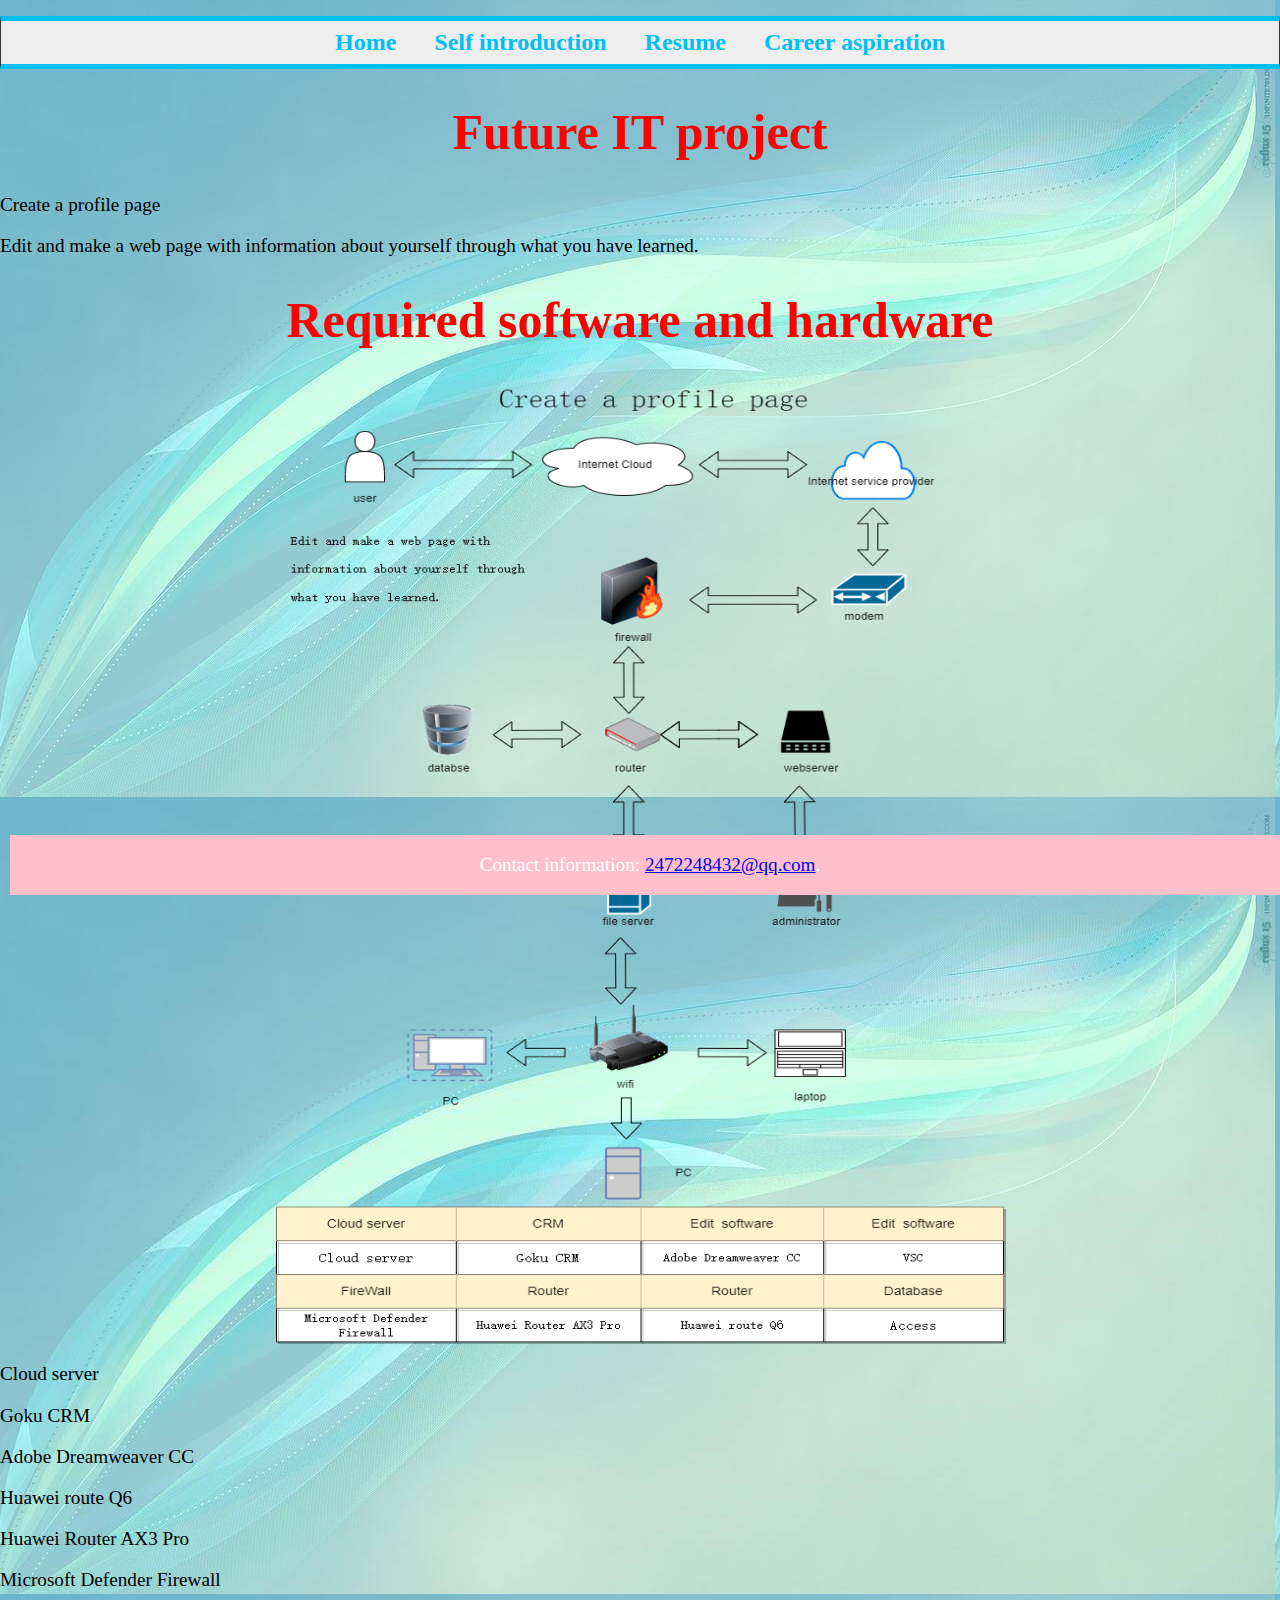
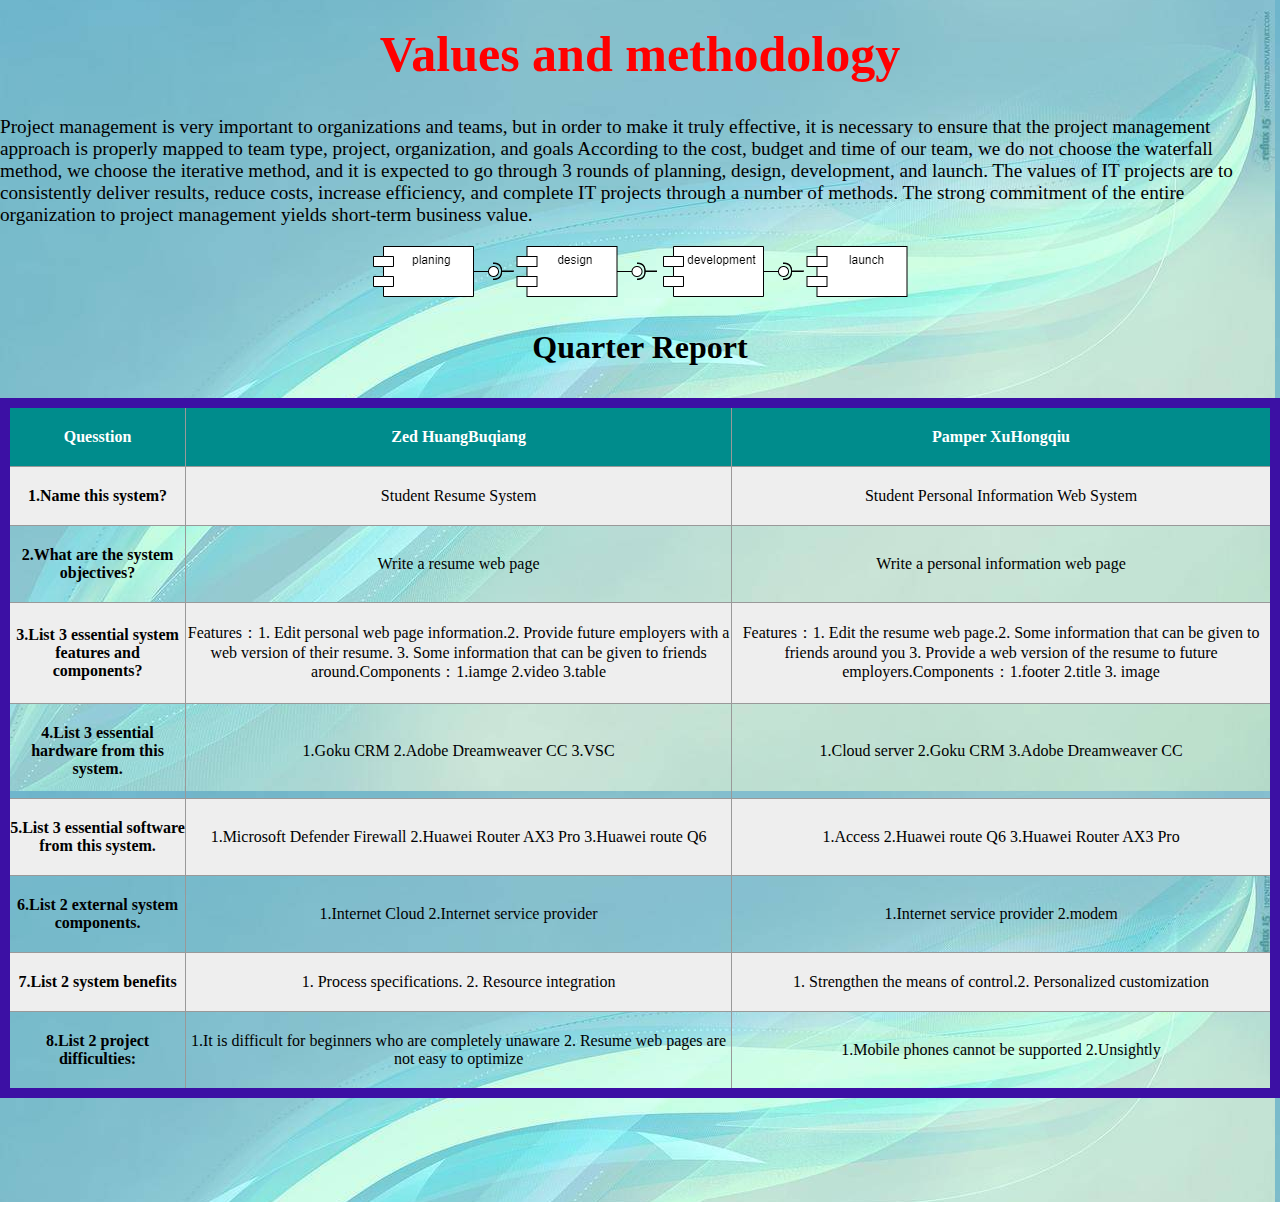
<file: Career aspiration.html>
<!-- mark up these elements like navigation items. The links may go to # (placeholder)-->
<link href="Untitled-2.css" rel="stylesheet" type="text/css">
<link rel="icon" href="favicon.ico">
<nav>
  <ul>
<li><a href="Home.html"><i class="fas fa-home" aria-hidden="true"></i> Home</a></li>
<li><a href="Self introduction.html">Self introduction</a></li>
<li><a href="Resume.html">Resume</a></li>
<li><a href="Career aspiration.html"><strong>Career aspiration</strong></a></li>
  </ul>
</nav>
  </ul>
</nav>
<!DOCTYPE html>
<html>
<head>
<style type="text/css">
    body{
     background: url("background2.jpg");             
 }
    table{
    width: 100%;
    border-collapse: collapse;
		border: 10px solid #3C10A4
}

table caption{
    font-size: 2em;
    font-weight: bold;
    margin: 1em 0;
	
}

th,td{
    border: 1px solid #999;
    text-align: center;
    padding: 20px 0;
}

table thead tr{
    background-color: #008c8c;
    color: #fff;
}

table tbody tr:nth-child(odd){
    background-color: #eee;
}

table tbody tr:hover{
    background-color: #ccc;
}

table tbody tr td:first-child{
    color: #f40;
}

table tfoot tr td{
    text-align: right;
    padding-right: 20px;
}

</style> 

	
	

</head>
<body>
<h1>Future IT project</h1>
<p>Create a profile page</p>
<p>Edit and make a web page with information about yourself through what you have learned.</p>
<h1>Required software and hardware</h1>
<p //style="text-align: center;"><!--The picture is centered-->
	<img  src="system.png" width="731" height="962" alt=""/>
<p>Cloud server</p>
<p>Goku CRM</p>
<p>Adobe Dreamweaver CC</p>
<p>Huawei route Q6</p>
<p>Huawei Router AX3 Pro</p>
<p>Microsoft Defender Firewall</p>
<h1>Values and methodology </h1>
Project management is very important to organizations and teams, but in order to make it truly effective, it is necessary to ensure that the project management approach is properly mapped to team type, project, organization, and goals
According to the cost, budget and time of our team, we do not choose the waterfall method, we choose the iterative method, and it is expected to go through 3 rounds of planning, design, development, and launch.
The values of IT projects are to consistently deliver results, reduce costs, increase efficiency, and complete IT projects through a number of methods. The strong commitment of the entire organization to project management yields short-term business value.
<p style="text-align: center;"><!--The picture is centered-->	
	<img src="process.png" width="535" height="51" alt=""/>
<table>
<caption>Quarter Report</caption>
<thead>
<tr>
<th>Quesstion</th>
<th>Zed HuangBuqiang</th>
<th>Pamper XuHongqiu</th>

<tr>
</thead>
<tbody>
<tr>
<th>1.Name this system?</th>
<td>Student Resume System</td>
<td> Student Personal Information Web System</td>

</tr>
<tr>
<th>2.What are the system objectives? </th>
<td>Write a resume web page</td>
<td>Write a personal information web page</td>

</tr>
<tr>
<th>3.List 3 essential system features and components?</th>
<td>Features：1. Edit personal web page information.2. Provide future employers with a web version of their resume. 3. Some information that can be given to friends around.Components：1.iamge 2.video 3.table</td>
<td>Features：1. Edit the resume web page.2. Some information that can be given to friends around you 3. Provide a web version of the resume to future employers.Components：1.footer 2.title 3. image</td>

</tr>
<tr>
<th>4.List 3 essential hardware from this system.</th>
<td>1.Goku CRM 2.Adobe Dreamweaver CC 3.VSC</td>
<td>1.Cloud server 2.Goku CRM 3.Adobe Dreamweaver CC</td>

</tr>
<tr>
<th>5.List 3 essential software from this system.</th>
<td>1.Microsoft Defender Firewall 2.Huawei Router AX3 Pro 3.Huawei route Q6</td>
<td>1.Access 2.Huawei route Q6 3.Huawei Router AX3 Pro</td>

</tr>
<tr>
<th>6.List 2 external system components.</th>
<td>1.Internet Cloud 2.Internet service provider</td>
<td>1.Internet service provider 2.modem</td>

</tr>
<tr>
<th>7.List 2 system benefits</th>
<td>1. Process specifications. 2. Resource integration</td>
<td>1. Strengthen the means of control.2. Personalized customization</td>
</tr>
<tr>
<th>8.List 2 project difficulties:</th>
<td>1.It is difficult for beginners who are completely unaware 2. Resume web pages are not easy to optimize</td>
<td>1.Mobile phones cannot be supported 2.Unsightly</td>
</tr>
</tbody>
</table>
	
</body>
</html>
<pre>



</pre>
<footer>
  <p>Contact information: <a href="mailto:someone@example.com">2472248432@qq.com</a>.</p>
</footer>
</file>
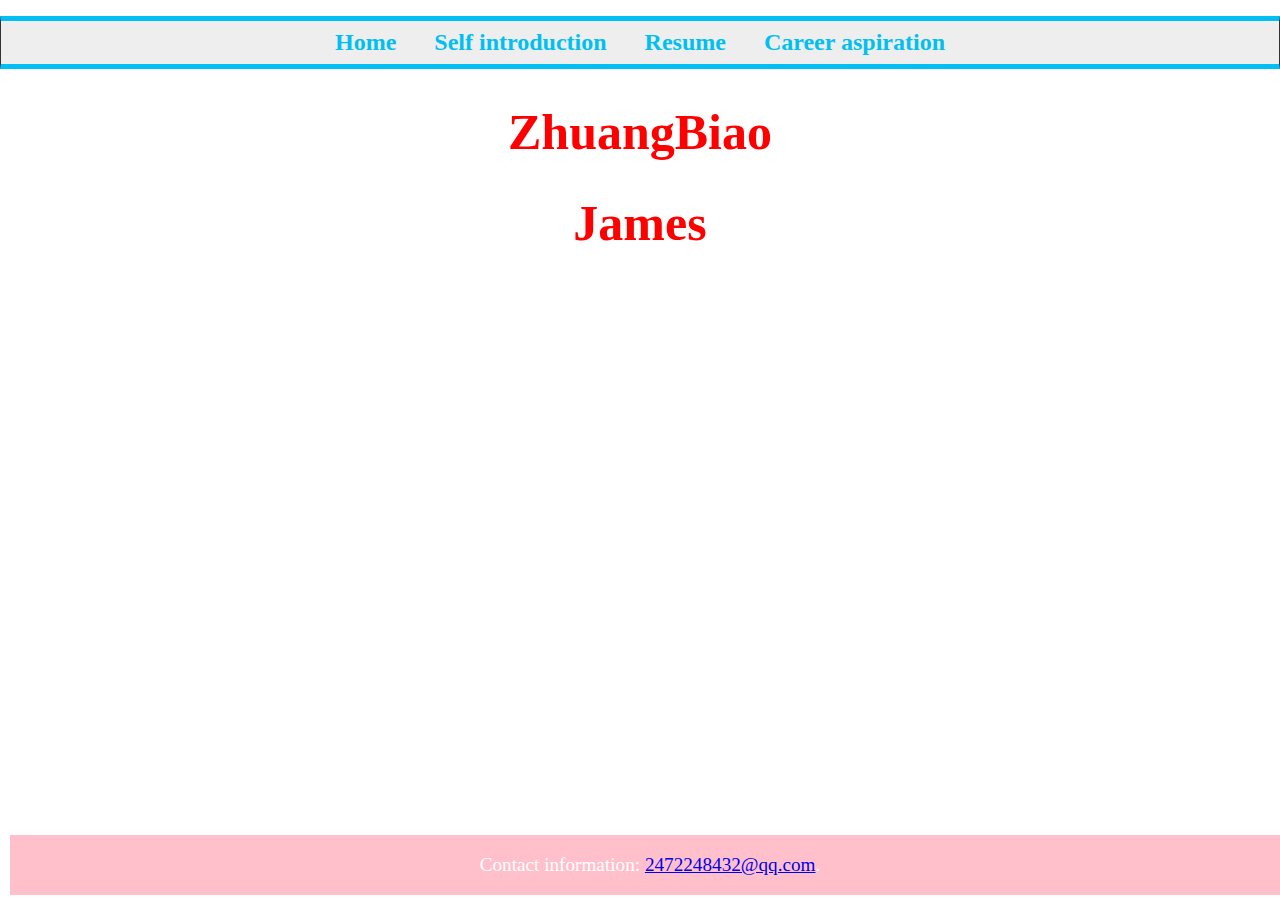
<file: Home.html>
<!-- mark up these elements like navigation items. The links may go to # (placeholder)-->
<link href="Untitled-2.css" rel="stylesheet" type="text/css">
<link rel="icon" href="favicon.ico">
<nav>
  <ul>
<li><a href="Home.html"><i class="fas fa-home" aria-hidden="true"></i> Home</a></li>
<li><a href="Self introduction.html">Self introduction</a></li>
<li><a href="Resume.html">Resume</a></li>
<li><a href="Career aspiration.html"><strong>Career aspiration</strong></a></li>
  </ul>
</nav>
  </ul>
</nav>
<!DOCTYPE html>
<html>
<head>
<style>

</style>
<h1 align="center">ZhuangBiao</h1>
<h1 align="center">James</h1>
</head>
<body>

</body>
</html>
<footer>
  <p>Contact information: <a href="mailto:someone@example.com">2472248432@qq.com</a>.</p>
</footer>
</file>
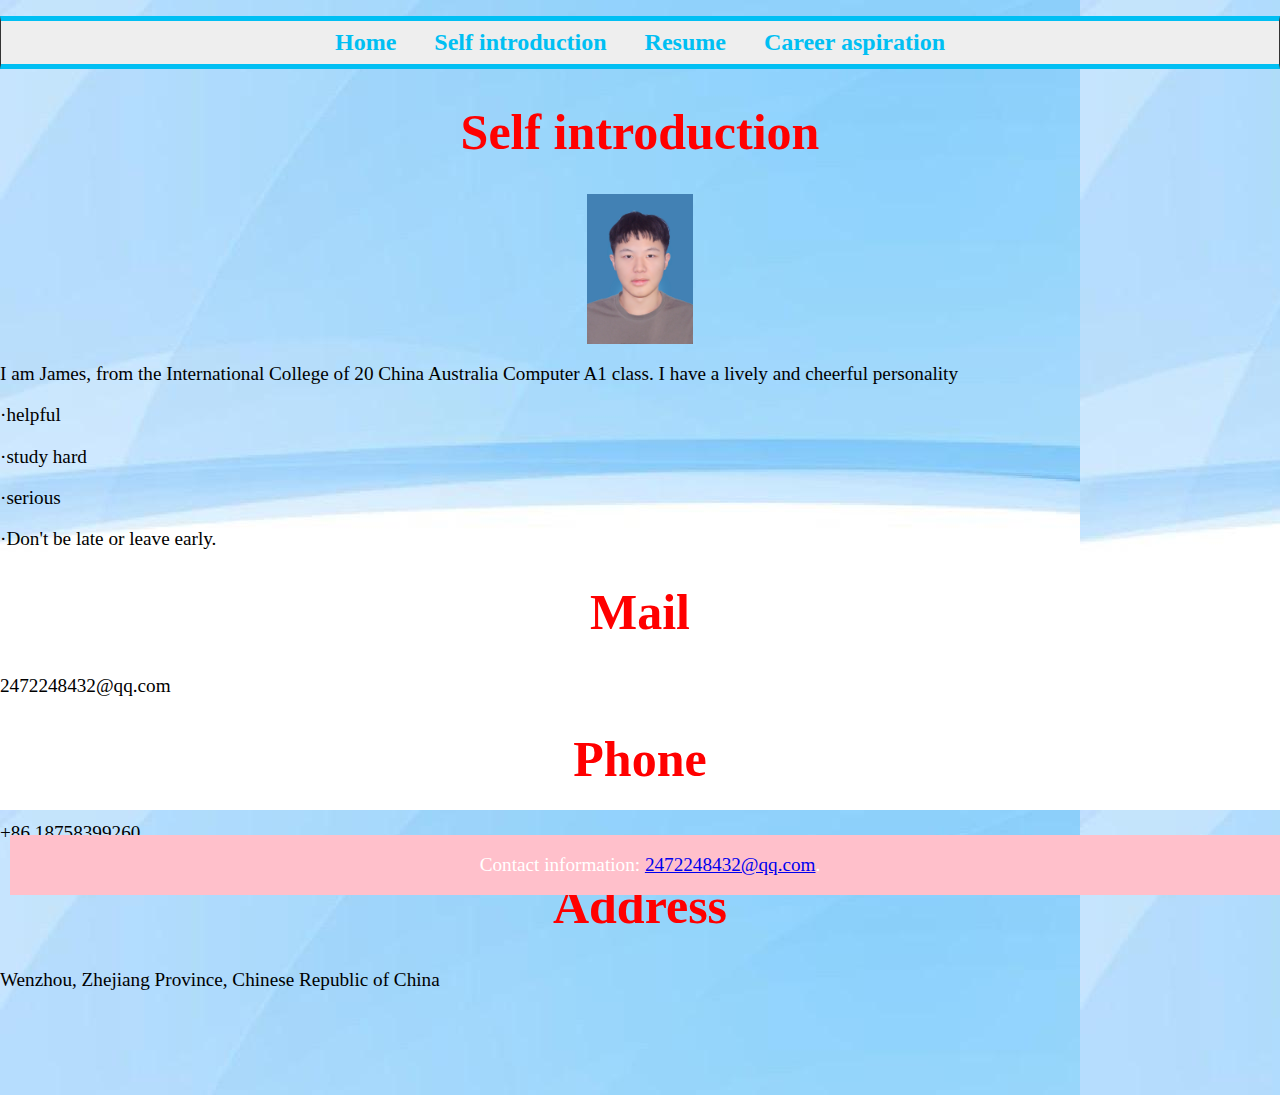
<file: Self introduction.html>
<!-- mark up these elements like navigation items. The links may go to # (placeholder)-->
<link href="Untitled-2.css" rel="stylesheet" type="text/css">
<link href="background.css.css" rel="stylesheet" type="text/css">
<link rel="icon" href="favicon.ico">
<nav>
  <ul>
<li><a href="Home.html"><i class="fas fa-home" aria-hidden="true"></i> Home</a></li>
<li><a href="Self introduction.html">Self introduction</a></li>
<li><a href="Resume.html">Resume</a></li>
<li><a href="Career aspiration.html"><strong>Career aspiration</strong></a></li>
  </ul>
</nav>
  </ul>
</nav>
<!DOCTYPE html>
<html>
<head>

<style type="text/css">
    body{
     background: url("background1.jpg");             
 }
    
</style> 

<h1 align="center">Self introduction</h1><!--The topic is centered-->
</head>
<body>
<p style="text-align: center;"><!--The picture is centered-->
<img src="James.jpg"  align="center" width="105.1" height="150.0" alt=""/><!--Import pictures to give them the right size-->
<p>I am James, from the International College of 20 China Australia Computer A1 class. I have a lively and cheerful personality</p ><!--own introduction-->
<p>·helpful</p>
<p>·study hard</p>
<p>·serious</p>
<p>·Don't be late or leave early.</p>
<h1>Mail</h1>
<p>2472248432@qq.com</p>
<h1>Phone</h1>
<p>+86 18758399260</p>
<h1>Address</h1>
<p>Wenzhou, Zhejiang Province, Chinese Republic of China</p>
</body>
</html>
<pre>



</pre>
<footer>
  <p>Contact information: <a href="mailto:someone@example.com">2472248432@qq.com</a>.</p>
</footer>
<link rel="icon" href="favicon.ico">
</file>
<file: Untitled-2.css>
nav ul {
    list-style-type: none;
    padding: 0;
    margin: 0;
    font-size: 1.5rem;
    text-align: center;
}
nav li {
display: inline-block;
}

nav {
border: 1px solid #333;
margin: 1rem auto;
background-color: #eee;
background-image: url("https://assets.codepen.io/296057/lil-graydots.png");
border-bottom: 5px solid #00bff3;
border-top: 5px solid #00bff3;
}

nav a {
    color: #00bff3;
    text-decoration: none;
    font-size: 1.5rem;
    font-weight: 600;
    display: block;
    padding: 0.5rem 1rem;
}

nav a:focus {
background-color: #f0c808;
color: black;
}
nav a:hover {
background-color: #f0c808;
color: #ff583d;
background-image: url("https://assets.codepen.io/296057/lil-yellowdots.png");
}
.active {
color: #ff583d;
background-color: #c5e5ed;
background-image: url("https://assets.codepen.io/296057/lil-bluedots.png");
}

html {
box-sizing: border-box;
}

*,
*:before,
*:after {
box-sizing: inherit;
}
body {
    font-family: "Roboto Slab", serif;
    font-weight: 400;
    margin: 0;
    padding: 0;
    font-size: 1.2rem;
}
h1{Color:red;text-align:center;font-size:50px;}
}/*color，text，font-size*/

body {
/* Old browsers */
background: #ffcccc;
/* Chrome 10-25, Safari 5.1-6 */
background: -webkit-linear-gradient(-45deg, #ffcccc, #00ffff);
/* W3C, IE 10+/ Edge, Firefox 16+, Chrome 26+, Opera 12+, Safari 7+ */
background: linear-gradient(-45deg, #35577D, #0040ff);
margin: 0;
padding: 0;
}
footer {  
position: fixed;  
left: 10px;  
bottom: 5px;  
right: 10px;   
width: 100%;  
background-color: pink;  
color: white;  
text-align: center;  
}  
table{
    width: 100%;
    border-collapse: collapse;
		border: 10px solid #3C10A4
}

table caption{
    font-size: 2em;
    font-weight: bold;
    margin: 1em 0;
	
}

th,td{
    border: 1px solid #999;
    text-align: center;
    padding: 20px 0;
}

table thead tr{
    background-color: #008c8c;
    color: #fff;
}

table tbody tr:nth-child(odd){
    background-color: #eee;
}

table tbody tr:hover{
    background-color: #ccc;
}

table tbody tr td:first-child{
    color: #f40;
}

table tfoot tr td{
    text-align: right;
    padding-right: 20px;
}
</file>
<file: background.css.css>
<style type="text/css">
    body{
     background: url("background1.jpg");             
 }
    
</style>
</file>
